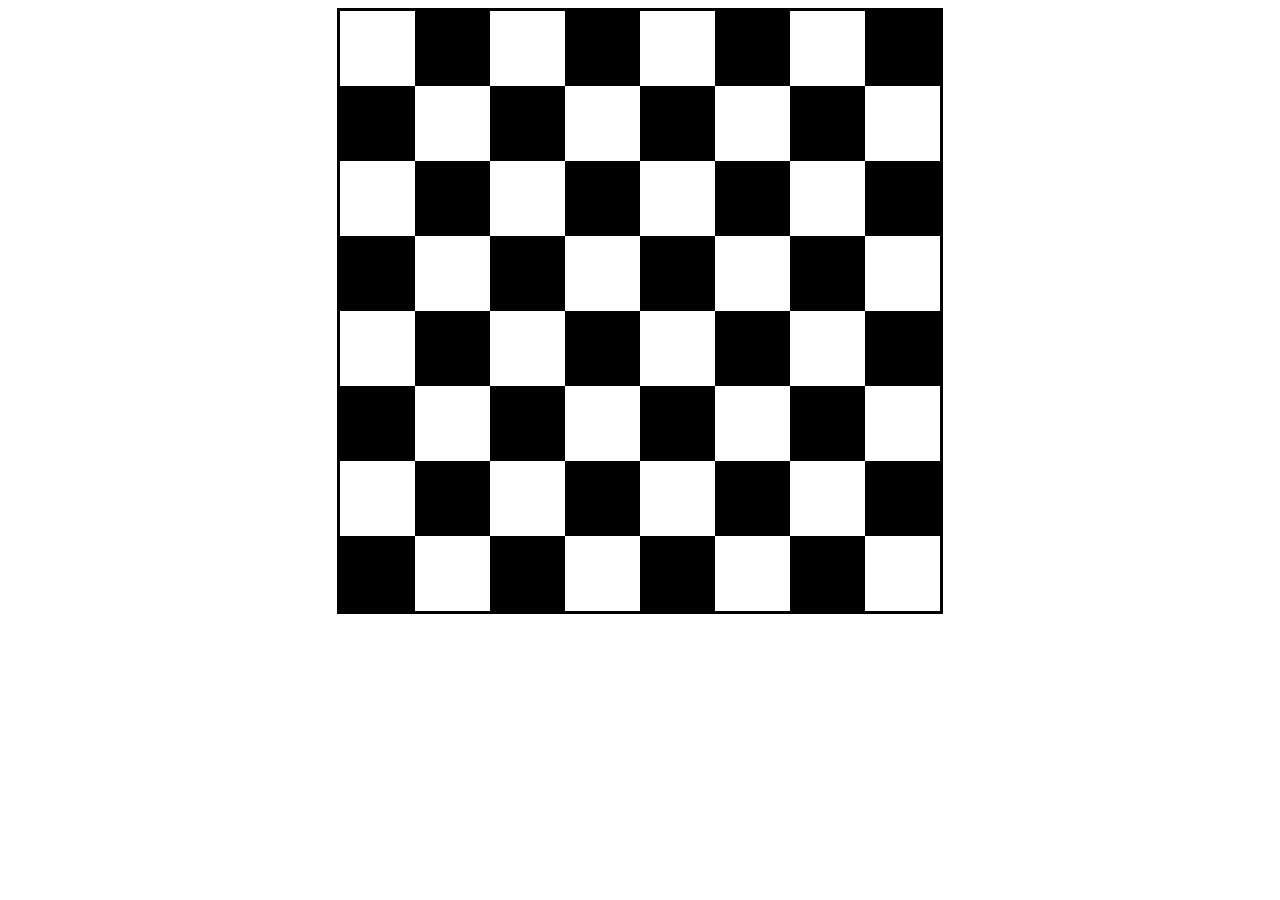
<file: index5_1.html>
<!DOCTYPE html>
<html lang="en">

<head>
    <meta charset="UTF-8">
    <link rel="stylesheet" href="style5_1.css">
    <title>Шахматная доска</title>
</head>

<body>
    <div class="chess_board"></div>
    <script src="script5_1.js"></script>
</body>

</html>
</file>
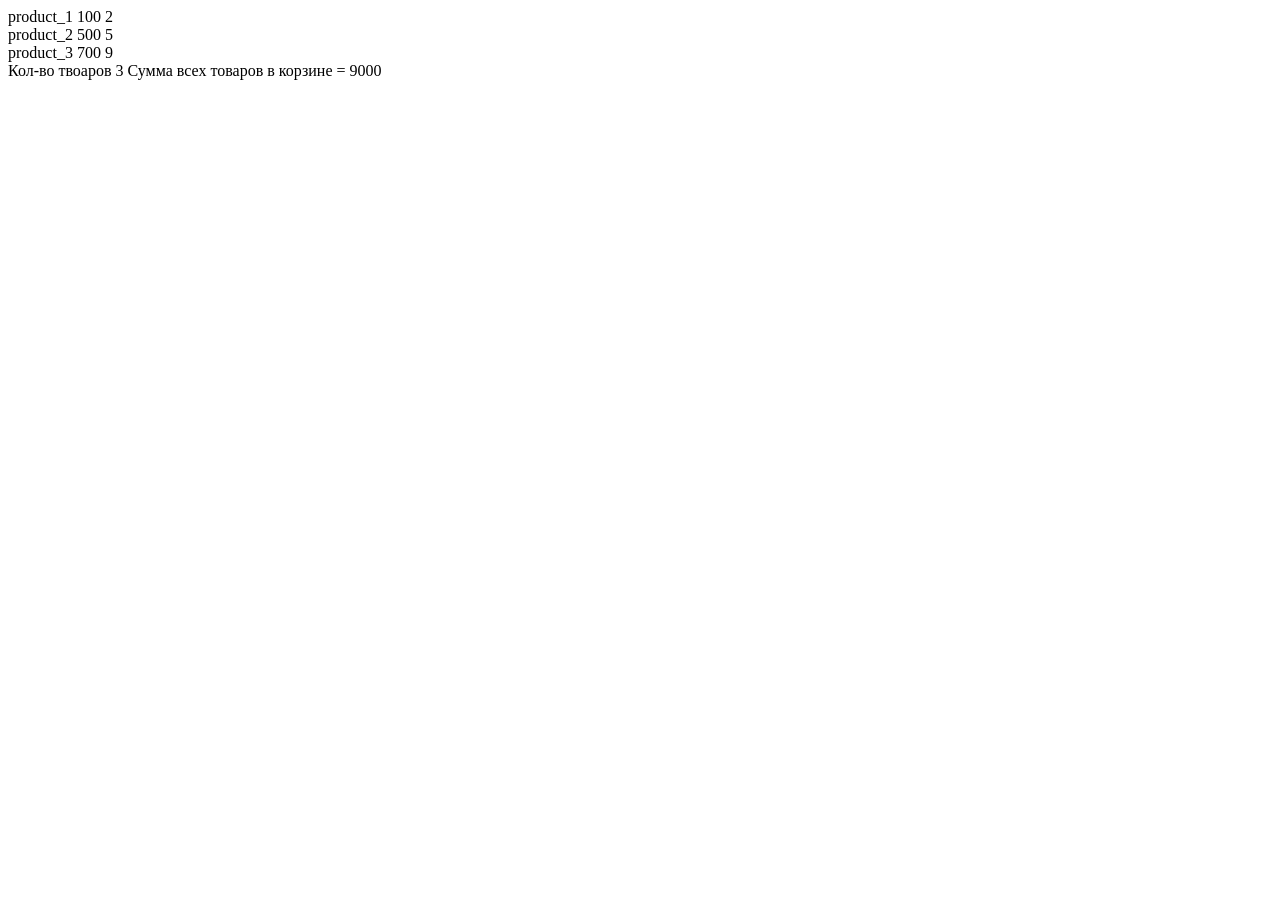
<file: index5_2.html>
<!doctype html>
<html lang="en">

<head>
    <meta charset="UTF-8">
    <meta http-equiv="X-UA-Compatible" content="ie=edge">
    <title>Lesson5-2</title>
</head>

<body>
    <div id="basket"></div>	
    <script src='./script5_2.js'></script>
</body>

</html>
</file>
<file: style5_1.css>
.chess_board {
    width: 600px;
    height: 600px;
    margin: auto;
    border: 3px solid black;
}

.cell {
    width: 75px;
    height: 75px;
    float: left;
}

.black {
    background: black;
}

.white {
    background: white;
}
</file>
